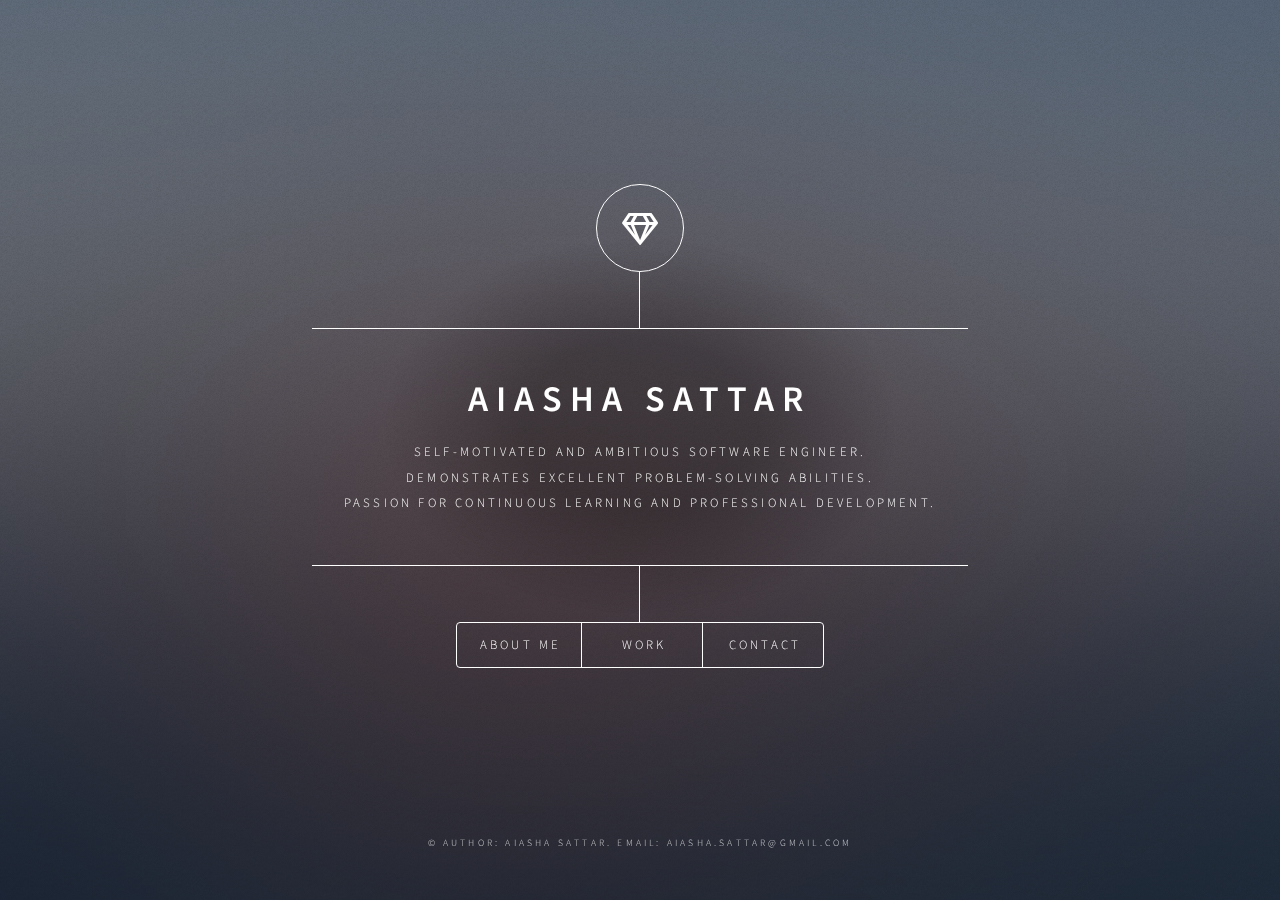
<file: index.html>
<!DOCTYPE HTML>
<!--
	Dimension by HTML5 UP
	html5up.net | @ajlkn
	Free for personal and commercial use under the CCA 3.0 license (html5up.net/license)
-->
<html>
	<head>
		<title>Dimension by HTML5 UP</title>
		<meta charset="utf-8" />
		<meta name="viewport" content="width=device-width, initial-scale=1, user-scalable=no" />
		<link rel="stylesheet" href="assets/css/main.css" />
		<noscript><link rel="stylesheet" href="assets/css/noscript.css" /></noscript>
	</head>
	<body class="is-preload">

		<!-- Wrapper -->
			<div id="wrapper">

				<!-- Header -->
					<header id="header">
						<div class="logo">
							<span class="icon fa-gem"></span>
						</div>
						<div class="content">
							<div class="inner">
								<h1>Aiasha Sattar</h1>
								<p>Self-motivated and ambitious Software Engineer. <br> Demonstrates excellent problem-solving abilities. <br> Passion for continuous learning and professional development. <br> </p>
							</div>
						</div>
						<nav>
							<ul>
								<li><a href="#about">About Me</a></li>
								<li><a href="#work">Work</a></li>
								<li><a href="#contact">Contact</a></li>
								<!--<li><a href="#elements">Elements</a></li>-->
							</ul>
						</nav>
					</header>

				<!-- Main -->
					<div id="main">

						<!-- About -->
						<article id="about">
							<h2 class="major">Welcome</h2>
							<span class="image main"><img src="images\01.gif" alt="" /></span>
							<p>As a software engineer with three years of experience in the pharmaceutical industry, I have developed a robust skill set in managing complex systems, ensuring data integrity, and navigating regulatory environments.
								<br> My work has involved designing and implementing software solutions that support critical functions within Labware, equipping me with a deep understanding of data management and compliance.
								Now, I am eager to apply my technical expertise and analytical skills to new challenges outside the pharmaceutical sector.</p>
								 <p>My experience has honed my abilities in problem-solving, collaboration, and innovative thinking, which I am excited to leverage in a dynamic environment. 
								 <br>I am particularly interested in exploring opportunities that allow me to contribute to cutting-edge technology and drive impactful solutions across various industries.
								</p>
						</article>

						<!-- Work -->
							<article id="work">
								<h2 class="major">Work</h2>
								<span class="image main"><img src="images/Pfizer.jpg" alt="" /></span>
								<p> As a Software Engineer at Pfizer, I specialize in managing and optimizing laboratory information management systems (LIMS). 
									My role involves coding in LIMSBasic and SQL to develop and maintain custom functionalities within the Labware LIMS. 
									I also handle support tickets, providing technical assistance and troubleshooting to resolve system issues promptly.
									Additionally, I work on enhancing Electronic Laboratory Notebooks (ELNs) by implementing new features and improvements, ensuring efficient and accurate data management for laboratory processes. </p>
								<p>A significant part of my role involves working with cross-functional teams and business leads to align technical solutions with business needs. 
									I lead monthly tech meetings to discuss progress, challenges, and upcoming projects, ensuring all stakeholders are informed and engaged. 
									I collaborate closely with Business Systems Analysts (BSAs) to gather and understand stakeholder requirements, translating them into actionable technical tasks. 
									This collaboration ensures that the solutions developed are both technically sound and aligned with the strategic goals of the organization. 
									My work is pivotal in maintaining the seamless operation of lab systems and supporting scientific research and development.</p>
							</article>

						<!-- Contact -->
							<article id="contact">
								<h2 class="major">Contact</h2>
								<form method="post" action="#">
									<div class="fields">
										<div class="field half">
											<label for="name">Name</label>
											<input type="text" name="name" id="name" />
										</div>
										<div class="field half">
											<label for="email">Email</label>
											<input type="text" name="email" id="email" />
										</div>
										<div class="field">
											<label for="message">Message</label>
											<textarea name="message" id="message" rows="4"></textarea>
										</div>
									</div>
									<ul class="actions">
										<li><input type="submit" value="Send Message" class="primary" /></li>
										<li><input type="reset" value="Reset" /></li>
									</ul>
								</form>
								<ul class="icons">
									<li><a href="#" class="icon brands fa-linkedin"><span class="label">Twitter</span></a></li>
									<li><a href="#" class="icon brands fa-github"><span class="label">GitHub</span></a></li>
								</ul>
							</article>

						<!-- Elements -->
							<article id="elements">
								<h2 class="major">Elements</h2>

								<section>
									<h3 class="major">Text</h3>
									<p>This is <b>bold</b> and this is <strong>strong</strong>. This is <i>italic</i> and this is <em>emphasized</em>.
									This is <sup>superscript</sup> text and this is <sub>subscript</sub> text.
									This is <u>underlined</u> and this is code: <code>for (;;) { ... }</code>. Finally, <a href="#">this is a link</a>.</p>
									<hr />
									<h2>Heading Level 2</h2>
									<h3>Heading Level 3</h3>
									<h4>Heading Level 4</h4>
									<h5>Heading Level 5</h5>
									<h6>Heading Level 6</h6>
									<hr />
									<h4>Blockquote</h4>
									<blockquote>Fringilla nisl. Donec accumsan interdum nisi, quis tincidunt felis sagittis eget tempus euismod. Vestibulum ante ipsum primis in faucibus vestibulum. Blandit adipiscing eu felis iaculis volutpat ac adipiscing accumsan faucibus. Vestibulum ante ipsum primis in faucibus lorem ipsum dolor sit amet nullam adipiscing eu felis.</blockquote>
									<h4>Preformatted</h4>
									<pre><code>i = 0;

while (!deck.isInOrder()) {
    print 'Iteration ' + i;
    deck.shuffle();
    i++;
}

print 'It took ' + i + ' iterations to sort the deck.';</code></pre>
								</section>

								<section>
									<h3 class="major">Lists</h3>

									<h4>Unordered</h4>
									<ul>
										<li>Dolor pulvinar etiam.</li>
										<li>Sagittis adipiscing.</li>
										<li>Felis enim feugiat.</li>
									</ul>

									<h4>Alternate</h4>
									<ul class="alt">
										<li>Dolor pulvinar etiam.</li>
										<li>Sagittis adipiscing.</li>
										<li>Felis enim feugiat.</li>
									</ul>

									<h4>Ordered</h4>
									<ol>
										<li>Dolor pulvinar etiam.</li>
										<li>Etiam vel felis viverra.</li>
										<li>Felis enim feugiat.</li>
										<li>Dolor pulvinar etiam.</li>
										<li>Etiam vel felis lorem.</li>
										<li>Felis enim et feugiat.</li>
									</ol>
									<h4>Icons</h4>
									<ul class="icons">
										<li><a href="#" class="icon brands fa-twitter"><span class="label">Twitter</span></a></li>
										<li><a href="#" class="icon brands fa-facebook-f"><span class="label">Facebook</span></a></li>
										<li><a href="#" class="icon brands fa-instagram"><span class="label">Instagram</span></a></li>
										<li><a href="#" class="icon brands fa-github"><span class="label">Github</span></a></li>
									</ul>

									<h4>Actions</h4>
									<ul class="actions">
										<li><a href="#" class="button primary">Default</a></li>
										<li><a href="#" class="button">Default</a></li>
									</ul>
									<ul class="actions stacked">
										<li><a href="#" class="button primary">Default</a></li>
										<li><a href="#" class="button">Default</a></li>
									</ul>
								</section>

								<section>
									<h3 class="major">Table</h3>
									<h4>Default</h4>
									<div class="table-wrapper">
										<table>
											<thead>
												<tr>
													<th>Name</th>
													<th>Description</th>
													<th>Price</th>
												</tr>
											</thead>
											<tbody>
												<tr>
													<td>Item One</td>
													<td>Ante turpis integer aliquet porttitor.</td>
													<td>29.99</td>
												</tr>
												<tr>
													<td>Item Two</td>
													<td>Vis ac commodo adipiscing arcu aliquet.</td>
													<td>19.99</td>
												</tr>
												<tr>
													<td>Item Three</td>
													<td> Morbi faucibus arcu accumsan lorem.</td>
													<td>29.99</td>
												</tr>
												<tr>
													<td>Item Four</td>
													<td>Vitae integer tempus condimentum.</td>
													<td>19.99</td>
												</tr>
												<tr>
													<td>Item Five</td>
													<td>Ante turpis integer aliquet porttitor.</td>
													<td>29.99</td>
												</tr>
											</tbody>
											<tfoot>
												<tr>
													<td colspan="2"></td>
													<td>100.00</td>
												</tr>
											</tfoot>
										</table>
									</div>

									<h4>Alternate</h4>
									<div class="table-wrapper">
										<table class="alt">
											<thead>
												<tr>
													<th>Name</th>
													<th>Description</th>
													<th>Price</th>
												</tr>
											</thead>
											<tbody>
												<tr>
													<td>Item One</td>
													<td>Ante turpis integer aliquet porttitor.</td>
													<td>29.99</td>
												</tr>
												<tr>
													<td>Item Two</td>
													<td>Vis ac commodo adipiscing arcu aliquet.</td>
													<td>19.99</td>
												</tr>
												<tr>
													<td>Item Three</td>
													<td> Morbi faucibus arcu accumsan lorem.</td>
													<td>29.99</td>
												</tr>
												<tr>
													<td>Item Four</td>
													<td>Vitae integer tempus condimentum.</td>
													<td>19.99</td>
												</tr>
												<tr>
													<td>Item Five</td>
													<td>Ante turpis integer aliquet porttitor.</td>
													<td>29.99</td>
												</tr>
											</tbody>
											<tfoot>
												<tr>
													<td colspan="2"></td>
													<td>100.00</td>
												</tr>
											</tfoot>
										</table>
									</div>
								</section>

								<section>
									<h3 class="major">Buttons</h3>
									<ul class="actions">
										<li><a href="#" class="button primary">Primary</a></li>
										<li><a href="#" class="button">Default</a></li>
									</ul>
									<ul class="actions">
										<li><a href="#" class="button">Default</a></li>
										<li><a href="#" class="button small">Small</a></li>
									</ul>
									<ul class="actions">
										<li><a href="#" class="button primary icon solid fa-download">Icon</a></li>
										<li><a href="#" class="button icon solid fa-download">Icon</a></li>
									</ul>
									<ul class="actions">
										<li><span class="button primary disabled">Disabled</span></li>
										<li><span class="button disabled">Disabled</span></li>
									</ul>
								</section>

								<section>
									<h3 class="major">Form</h3>
									<form method="post" action="#">
										<div class="fields">
											<div class="field half">
												<label for="demo-name">Name</label>
												<input type="text" name="demo-name" id="demo-name" value="" placeholder="Jane Doe" />
											</div>
											<div class="field half">
												<label for="demo-email">Email</label>
												<input type="email" name="demo-email" id="demo-email" value="" placeholder="jane@untitled.tld" />
											</div>
											<div class="field">
												<label for="demo-category">Category</label>
												<select name="demo-category" id="demo-category">
													<option value="">-</option>
													<option value="1">Manufacturing</option>
													<option value="1">Shipping</option>
													<option value="1">Administration</option>
													<option value="1">Human Resources</option>
												</select>
											</div>
											<div class="field half">
												<input type="radio" id="demo-priority-low" name="demo-priority" checked>
												<label for="demo-priority-low">Low</label>
											</div>
											<div class="field half">
												<input type="radio" id="demo-priority-high" name="demo-priority">
												<label for="demo-priority-high">High</label>
											</div>
											<div class="field half">
												<input type="checkbox" id="demo-copy" name="demo-copy">
												<label for="demo-copy">Email me a copy</label>
											</div>
											<div class="field half">
												<input type="checkbox" id="demo-human" name="demo-human" checked>
												<label for="demo-human">Not a robot</label>
											</div>
											<div class="field">
												<label for="demo-message">Message</label>
												<textarea name="demo-message" id="demo-message" placeholder="Enter your message" rows="6"></textarea>
											</div>
										</div>
										<ul class="actions">
											<li><input type="submit" value="Send Message" class="primary" /></li>
											<li><input type="reset" value="Reset" /></li>
										</ul>
									</form>
								</section>

							</article>

					</div>

				<!-- Footer -->
					<footer id="footer">
						<p class="copyright">&copy; Author: Aiasha Sattar. Email: Aiasha.Sattar@gmail.com</p>
					</footer>

			</div>

		<!-- BG -->
			<div id="bg"></div>

		<!-- Scripts -->
			<script src="assets/js/jquery.min.js"></script>
			<script src="assets/js/browser.min.js"></script>
			<script src="assets/js/breakpoints.min.js"></script>
			<script src="assets/js/util.js"></script>
			<script src="assets/js/main.js"></script>

	</body>
</html>
</file>
<file: assets/css/noscript.css>
/*
	Dimension by HTML5 UP
	html5up.net | @ajlkn
	Free for personal and commercial use under the CCA 3.0 license (html5up.net/license)
*/

/* BG */

	body.is-preload #bg:before {
		background-color: transparent;
	}

/* Header */

	body.is-preload #header {
		-moz-filter: none;
		-webkit-filter: none;
		-ms-filter: none;
		filter: none;
	}

		body.is-preload #header > * {
			opacity: 1;
		}

		body.is-preload #header .content .inner {
			max-height: none;
			padding: 3rem 2rem;
			opacity: 1;
		}

/* Main */

	#main article {
		opacity: 1;
		margin: 4rem 0 0 0;
	}
</file>
<file: assets/css/main.css>
@import url(fontawesome-all.min.css);
@import url("https://fonts.googleapis.com/css?family=Source+Sans+Pro:300italic,600italic,300,600");

/*
	Dimension by HTML5 UP
	html5up.net | @ajlkn
	Free for personal and commercial use under the CCA 3.0 license (html5up.net/license)
*/

html, body, div, span, applet, object,
iframe, h1, h2, h3, h4, h5, h6, p, blockquote,
pre, a, abbr, acronym, address, big, cite,
code, del, dfn, em, img, ins, kbd, q, s, samp,
small, strike, strong, sub, sup, tt, var, b,
u, i, center, dl, dt, dd, ol, ul, li, fieldset,
form, label, legend, table, caption, tbody,
tfoot, thead, tr, th, td, article, aside,
canvas, details, embed, figure, figcaption,
footer, header, hgroup, menu, nav, output, ruby,
section, summary, time, mark, audio, video {
	margin: 0;
	padding: 0;
	border: 0;
	font-size: 100%;
	font: inherit;
	vertical-align: baseline;}

article, aside, details, figcaption, figure,
footer, header, hgroup, menu, nav, section {
	display: block;}

body {
	line-height: 1;
}

ol, ul {
	list-style: none;
}

blockquote, q {
	quotes: none;
}

	blockquote:before, blockquote:after, q:before, q:after {
		content: '';
		content: none;
	}

table {
	border-collapse: collapse;
	border-spacing: 0;
}

body {
	-webkit-text-size-adjust: none;
}

mark {
	background-color: transparent;
	color: inherit;
}

input::-moz-focus-inner {
	border: 0;
	padding: 0;
}

input, select, textarea {
	-moz-appearance: none;
	-webkit-appearance: none;
	-ms-appearance: none;
	appearance: none;
}

/* Basic */

	@-ms-viewport {
		width: device-width;
	}

	@media screen and (max-width: 480px) {

		html, body {
			min-width: 320px;
		}

	}

	html {
		box-sizing: border-box;
	}

	*, *:before, *:after {
		box-sizing: inherit;
	}

	body {
		background: #1b1f22;
	}

		body.is-preload *, body.is-preload *:before, body.is-preload *:after {
			-moz-animation: none !important;
			-webkit-animation: none !important;
			-ms-animation: none !important;
			animation: none !important;
			-moz-transition: none !important;
			-webkit-transition: none !important;
			-ms-transition: none !important;
			transition: none !important;
		}

/* Type */

	html {
		font-size: 16pt;
	}

		@media screen and (max-width: 1680px) {

			html {
				font-size: 12pt;
			}

		}

		@media screen and (max-width: 736px) {

			html {
				font-size: 11pt;
			}

		}

		@media screen and (max-width: 360px) {

			html {
				font-size: 10pt;
			}

		}

	body, input, select, textarea {
		color: #ffffff;
		font-family: "Source Sans Pro", sans-serif;
		font-weight: 300;
		font-size: 1rem;
		line-height: 1.65;
	}

	a {
		-moz-transition: color 0.2s ease-in-out, background-color 0.2s ease-in-out, border-bottom-color 0.2s ease-in-out;
		-webkit-transition: color 0.2s ease-in-out, background-color 0.2s ease-in-out, border-bottom-color 0.2s ease-in-out;
		-ms-transition: color 0.2s ease-in-out, background-color 0.2s ease-in-out, border-bottom-color 0.2s ease-in-out;
		transition: color 0.2s ease-in-out, background-color 0.2s ease-in-out, border-bottom-color 0.2s ease-in-out;
		border-bottom: dotted 1px rgba(255, 255, 255, 0.5);
		text-decoration: none;
		color: inherit;
	}

		a:hover {
			border-bottom-color: transparent;
		}

	strong, b {
		color: #ffffff;
		font-weight: 600;
	}

	em, i {
		font-style: italic;
	}

	p {
		margin: 0 0 2rem 0;
	}

	h1, h2, h3, h4, h5, h6 {
		color: #ffffff;
		font-weight: 600;
		line-height: 1.5;
		margin: 0 0 1rem 0;
		text-transform: uppercase;
		letter-spacing: 0.2rem;
	}

		h1 a, h2 a, h3 a, h4 a, h5 a, h6 a {
			color: inherit;
			text-decoration: none;
		}

		h1.major, h2.major, h3.major, h4.major, h5.major, h6.major {
			border-bottom: solid 1px #ffffff;
			width: -moz-max-content;
			width: -webkit-max-content;
			width: -ms-max-content;
			width: max-content;
			padding-bottom: 0.5rem;
			margin: 0 0 2rem 0;
		}

	h1 {
		font-size: 2.25rem;
		line-height: 1.3;
		letter-spacing: 0.5rem;
	}

	h2 {
		font-size: 1.5rem;
		line-height: 1.4;
		letter-spacing: 0.5rem;
	}

	h3 {
		font-size: 1rem;
	}

	h4 {
		font-size: 0.8rem;
	}

	h5 {
		font-size: 0.7rem;
	}

	h6 {
		font-size: 0.6rem;
	}

	@media screen and (max-width: 736px) {

		h1 {
			font-size: 1.75rem;
			line-height: 1.4;
		}

		h2 {
			font-size: 1.25em;
			line-height: 1.5;
		}

	}

	sub {
		font-size: 0.8rem;
		position: relative;
		top: 0.5rem;
	}

	sup {
		font-size: 0.8rem;
		position: relative;
		top: -0.5rem;
	}

	blockquote {
		border-left: solid 4px #ffffff;
		font-style: italic;
		margin: 0 0 2rem 0;
		padding: 0.5rem 0 0.5rem 2rem;
	}

	code {
		background: rgba(255, 255, 255, 0.075);
		border-radius: 4px;
		font-family: "Courier New", monospace;
		font-size: 0.9rem;
		margin: 0 0.25rem;
		padding: 0.25rem 0.65rem;
	}

	pre {
		-webkit-overflow-scrolling: touch;
		font-family: "Courier New", monospace;
		font-size: 0.9rem;
		margin: 0 0 2rem 0;
	}

		pre code {
			display: block;
			line-height: 1.75;
			padding: 1rem 1.5rem;
			overflow-x: auto;
		}

	hr {
		border: 0;
		border-bottom: solid 1px #ffffff;
		margin: 2.75rem 0;
	}

	.align-left {
		text-align: left;
	}

	.align-center {
		text-align: center;
	}

	.align-right {
		text-align: right;
	}

/* Form */

	form {
		margin: 0 0 2rem 0;
	}

		form > :last-child {
			margin-bottom: 0;
		}

		form > .fields {
			display: -moz-flex;
			display: -webkit-flex;
			display: -ms-flex;
			display: flex;
			-moz-flex-wrap: wrap;
			-webkit-flex-wrap: wrap;
			-ms-flex-wrap: wrap;
			flex-wrap: wrap;
			width: calc(100% + 3rem);
			margin: -1.5rem 0 2rem -1.5rem;
		}

			form > .fields > .field {
				-moz-flex-grow: 0;
				-webkit-flex-grow: 0;
				-ms-flex-grow: 0;
				flex-grow: 0;
				-moz-flex-shrink: 0;
				-webkit-flex-shrink: 0;
				-ms-flex-shrink: 0;
				flex-shrink: 0;
				padding: 1.5rem 0 0 1.5rem;
				width: calc(100% - 1.5rem);
			}

				form > .fields > .field.half {
					width: calc(50% - 0.75rem);
				}

				form > .fields > .field.third {
					width: calc(100%/3 - 0.5rem);
				}

				form > .fields > .field.quarter {
					width: calc(25% - 0.375rem);
				}

		@media screen and (max-width: 480px) {

			form > .fields {
				width: calc(100% + 3rem);
				margin: -1.5rem 0 2rem -1.5rem;
			}

				form > .fields > .field {
					padding: 1.5rem 0 0 1.5rem;
					width: calc(100% - 1.5rem);
				}

					form > .fields > .field.half {
						width: calc(100% - 1.5rem);
					}

					form > .fields > .field.third {
						width: calc(100% - 1.5rem);
					}

					form > .fields > .field.quarter {
						width: calc(100% - 1.5rem);
					}

		}

	label {
		color: #ffffff;
		display: block;
		font-size: 0.8rem;
		font-weight: 300;
		letter-spacing: 0.2rem;
		line-height: 1.5;
		margin: 0 0 1rem 0;
		text-transform: uppercase;
	}

	input[type="text"],
	input[type="password"],
	input[type="email"],
	input[type="tel"],
	select,
	textarea {
		-moz-appearance: none;
		-webkit-appearance: none;
		-ms-appearance: none;
		appearance: none;
		-moz-transition: border-color 0.2s ease-in-out, box-shadow 0.2s ease-in-out, background-color 0.2s ease-in-out;
		-webkit-transition: border-color 0.2s ease-in-out, box-shadow 0.2s ease-in-out, background-color 0.2s ease-in-out;
		-ms-transition: border-color 0.2s ease-in-out, box-shadow 0.2s ease-in-out, background-color 0.2s ease-in-out;
		transition: border-color 0.2s ease-in-out, box-shadow 0.2s ease-in-out, background-color 0.2s ease-in-out;
		background-color: transparent;
		border-radius: 4px;
		border: solid 1px #ffffff;
		color: inherit;
		display: block;
		outline: 0;
		padding: 0 1rem;
		text-decoration: none;
		width: 100%;
	}

		input[type="text"]:invalid,
		input[type="password"]:invalid,
		input[type="email"]:invalid,
		input[type="tel"]:invalid,
		select:invalid,
		textarea:invalid {
			box-shadow: none;
		}

		input[type="text"]:focus,
		input[type="password"]:focus,
		input[type="email"]:focus,
		input[type="tel"]:focus,
		select:focus,
		textarea:focus {
			background: rgba(255, 255, 255, 0.075);
			border-color: #ffffff;
			box-shadow: 0 0 0 1px #ffffff;
		}

	select {
		background-image: url("data:image/svg+xml;charset=utf8,%3Csvg xmlns='http://www.w3.org/2000/svg' width='40' height='40' preserveAspectRatio='none' viewBox='0 0 40 40'%3E%3Cpath d='M9.4,12.3l10.4,10.4l10.4-10.4c0.2-0.2,0.5-0.4,0.9-0.4c0.3,0,0.6,0.1,0.9,0.4l3.3,3.3c0.2,0.2,0.4,0.5,0.4,0.9 c0,0.4-0.1,0.6-0.4,0.9L20.7,31.9c-0.2,0.2-0.5,0.4-0.9,0.4c-0.3,0-0.6-0.1-0.9-0.4L4.3,17.3c-0.2-0.2-0.4-0.5-0.4-0.9 c0-0.4,0.1-0.6,0.4-0.9l3.3-3.3c0.2-0.2,0.5-0.4,0.9-0.4S9.1,12.1,9.4,12.3z' fill='%23ffffff' /%3E%3C/svg%3E");
		background-size: 1.25rem;
		background-repeat: no-repeat;
		background-position: calc(100% - 1rem) center;
		height: 2.75rem;
		padding-right: 2.75rem;
		text-overflow: ellipsis;
	}

		select option {
			color: #ffffff;
			background: #1b1f22;
		}

		select:focus::-ms-value {
			background-color: transparent;
		}

		select::-ms-expand {
			display: none;
		}

	input[type="text"],
	input[type="password"],
	input[type="email"],
	select {
		height: 2.75rem;
	}

	textarea {
		padding: 0.75rem 1rem;
	}

	input[type="checkbox"],
	input[type="radio"] {
		-moz-appearance: none;
		-webkit-appearance: none;
		-ms-appearance: none;
		appearance: none;
		display: block;
		float: left;
		margin-right: -2rem;
		opacity: 0;
		width: 1rem;
		z-index: -1;
	}

		input[type="checkbox"] + label,
		input[type="radio"] + label {
			text-decoration: none;
			-moz-user-select: none;
			-webkit-user-select: none;
			-ms-user-select: none;
			user-select: none;
			color: #ffffff;
			cursor: pointer;
			display: inline-block;
			font-size: 0.8rem;
			font-weight: 300;
			margin: 0 0 0.5rem 0;
			padding-left: 2.65rem;
			padding-right: 0.75rem;
			position: relative;
		}

			input[type="checkbox"] + label:before,
			input[type="radio"] + label:before {
				-moz-osx-font-smoothing: grayscale;
				-webkit-font-smoothing: antialiased;
				display: inline-block;
				font-style: normal;
				font-variant: normal;
				text-rendering: auto;
				line-height: 1;
				text-transform: none !important;
				font-family: 'Font Awesome 5 Free';
				font-weight: 900;
			}

			input[type="checkbox"] + label:before,
			input[type="radio"] + label:before {
				-moz-transition: border-color 0.2s ease-in-out, box-shadow 0.2s ease-in-out, background-color 0.2s ease-in-out;
				-webkit-transition: border-color 0.2s ease-in-out, box-shadow 0.2s ease-in-out, background-color 0.2s ease-in-out;
				-ms-transition: border-color 0.2s ease-in-out, box-shadow 0.2s ease-in-out, background-color 0.2s ease-in-out;
				transition: border-color 0.2s ease-in-out, box-shadow 0.2s ease-in-out, background-color 0.2s ease-in-out;
				border-radius: 4px;
				border: solid 1px #ffffff;
				content: '';
				display: inline-block;
				height: 1.65rem;
				left: 0;
				line-height: 1.65rem;
				position: absolute;
				text-align: center;
				top: -0.15rem;
				width: 1.65rem;
			}

		input[type="checkbox"]:checked + label:before,
		input[type="radio"]:checked + label:before {
			background: #ffffff !important;
			border-color: #ffffff !important;
			color: #1b1f22;
			content: '\f00c';
		}

		input[type="checkbox"]:focus + label:before,
		input[type="radio"]:focus + label:before {
			background: rgba(255, 255, 255, 0.075);
			border-color: #ffffff;
			box-shadow: 0 0 0 1px #ffffff;
		}

	input[type="checkbox"] + label:before {
		border-radius: 4px;
	}

	input[type="radio"] + label:before {
		border-radius: 100%;
	}

	::-webkit-input-placeholder {
		color: rgba(255, 255, 255, 0.5) !important;
		opacity: 1.0;
	}

	:-moz-placeholder {
		color: rgba(255, 255, 255, 0.5) !important;
		opacity: 1.0;
	}

	::-moz-placeholder {
		color: rgba(255, 255, 255, 0.5) !important;
		opacity: 1.0;
	}

	:-ms-input-placeholder {
		color: rgba(255, 255, 255, 0.5) !important;
		opacity: 1.0;
	}

	.formerize-placeholder {
		color: rgba(255, 255, 255, 0.5) !important;
		opacity: 1.0;
	}

/* Box */

	.box {
		border-radius: 4px;
		border: solid 1px #ffffff;
		margin-bottom: 2rem;
		padding: 1.5em;
	}

		.box > :last-child,
		.box > :last-child > :last-child,
		.box > :last-child > :last-child > :last-child {
			margin-bottom: 0;
		}

		.box.alt {
			border: 0;
			border-radius: 0;
			padding: 0;
		}

/* Icon */

	.icon {
		text-decoration: none;
		border-bottom: none;
		position: relative;
	}

		.icon:before {
			-moz-osx-font-smoothing: grayscale;
			-webkit-font-smoothing: antialiased;
			display: inline-block;
			font-style: normal;
			font-variant: normal;
			text-rendering: auto;
			line-height: 1;
			text-transform: none !important;
			font-family: 'Font Awesome 5 Free';
			font-weight: 400;
		}

		.icon > .label {
			display: none;
		}

		.icon:before {
			line-height: inherit;
		}

		.icon.solid:before {
			font-weight: 900;
		}

		.icon.brands:before {
			font-family: 'Font Awesome 5 Brands';
		}

/* Image */

	.image {
		border-radius: 4px;
		border: 0;
		display: inline-block;
		position: relative;
	}

		.image:before {
			pointer-events: none;
			background-image: url("../../images/overlay.png");
			background-color: rgba(19, 21, 25, 0.5);
			border-radius: 4px;
			content: '';
			display: block;
			height: 100%;
			left: 0;
			opacity: 0.5;
			position: absolute;
			top: 0;
			width: 100%;
		}

		.image img {
			border-radius: 4px;
			display: block;
		}

		.image.left, .image.right {
			max-width: 40%;
		}

			.image.left img, .image.right img {
				width: 100%;
			}

		.image.left {
			float: left;
			padding: 0 1.5em 1em 0;
			top: 0.25em;
		}

		.image.right {
			float: right;
			padding: 0 0 1em 1.5em;
			top: 0.25em;
		}

		.image.fit {
			display: block;
			margin: 0 0 2rem 0;
			width: 100%;
		}

			.image.fit img {
				width: 100%;
			}

		.image.main {
			display: block;
			margin: 2.5rem 0;
			width: 100%;
		}

			.image.main img {
				width: 100%;
			}

		@media screen and (max-width: 736px) {

			.image.main {
				margin: 2rem 0;
			}

		}

		@media screen and (max-width: 480px) {

			.image.main {
				margin: 1.5rem 0;
			}

		}

/* List */

	ol {
		list-style: decimal;
		margin: 0 0 2rem 0;
		padding-left: 1.25em;
	}

		ol li {
			padding-left: 0.25em;
		}

	ul {
		list-style: disc;
		margin: 0 0 2rem 0;
		padding-left: 1em;
	}

		ul li {
			padding-left: 0.5em;
		}

		ul.alt {
			list-style: none;
			padding-left: 0;
		}

			ul.alt li {
				border-top: solid 1px #ffffff;
				padding: 0.5em 0;
			}

				ul.alt li:first-child {
					border-top: 0;
					padding-top: 0;
				}

	dl {
		margin: 0 0 2rem 0;
	}

		dl dt {
			display: block;
			font-weight: 600;
			margin: 0 0 1rem 0;
		}

		dl dd {
			margin-left: 2rem;
		}

/* Actions */

	ul.actions {
		display: -moz-flex;
		display: -webkit-flex;
		display: -ms-flex;
		display: flex;
		cursor: default;
		list-style: none;
		margin-left: -1rem;
		padding-left: 0;
	}

		ul.actions li {
			padding: 0 0 0 1rem;
			vertical-align: middle;
		}

		ul.actions.special {
			-moz-justify-content: center;
			-webkit-justify-content: center;
			-ms-justify-content: center;
			justify-content: center;
			width: 100%;
			margin-left: 0;
		}

			ul.actions.special li:first-child {
				padding-left: 0;
			}

		ul.actions.stacked {
			-moz-flex-direction: column;
			-webkit-flex-direction: column;
			-ms-flex-direction: column;
			flex-direction: column;
			margin-left: 0;
		}

			ul.actions.stacked li {
				padding: 1.3rem 0 0 0;
			}

				ul.actions.stacked li:first-child {
					padding-top: 0;
				}

		ul.actions.fit {
			width: calc(100% + 1rem);
		}

			ul.actions.fit li {
				-moz-flex-grow: 1;
				-webkit-flex-grow: 1;
				-ms-flex-grow: 1;
				flex-grow: 1;
				-moz-flex-shrink: 1;
				-webkit-flex-shrink: 1;
				-ms-flex-shrink: 1;
				flex-shrink: 1;
				width: 100%;
			}

				ul.actions.fit li > * {
					width: 100%;
				}

			ul.actions.fit.stacked {
				width: 100%;
			}

		@media screen and (max-width: 480px) {

			ul.actions:not(.fixed) {
				-moz-flex-direction: column;
				-webkit-flex-direction: column;
				-ms-flex-direction: column;
				flex-direction: column;
				margin-left: 0;
				width: 100% !important;
			}

				ul.actions:not(.fixed) li {
					-moz-flex-grow: 1;
					-webkit-flex-grow: 1;
					-ms-flex-grow: 1;
					flex-grow: 1;
					-moz-flex-shrink: 1;
					-webkit-flex-shrink: 1;
					-ms-flex-shrink: 1;
					flex-shrink: 1;
					padding: 1rem 0 0 0;
					text-align: center;
					width: 100%;
				}

					ul.actions:not(.fixed) li > * {
						width: 100%;
					}

					ul.actions:not(.fixed) li:first-child {
						padding-top: 0;
					}

					ul.actions:not(.fixed) li input[type="submit"],
					ul.actions:not(.fixed) li input[type="reset"],
					ul.actions:not(.fixed) li input[type="button"],
					ul.actions:not(.fixed) li button,
					ul.actions:not(.fixed) li .button {
						width: 100%;
					}

						ul.actions:not(.fixed) li input[type="submit"].icon:before,
						ul.actions:not(.fixed) li input[type="reset"].icon:before,
						ul.actions:not(.fixed) li input[type="button"].icon:before,
						ul.actions:not(.fixed) li button.icon:before,
						ul.actions:not(.fixed) li .button.icon:before {
							margin-left: -0.5em;
						}

		}

/* Icons */

	ul.icons {
		cursor: default;
		list-style: none;
		padding-left: 0;
	}

		ul.icons li {
			display: inline-block;
			padding: 0 0.75em 0 0;
		}

			ul.icons li:last-child {
				padding-right: 0;
			}

			ul.icons li a {
				border-radius: 100%;
				box-shadow: inset 0 0 0 1px #ffffff;
				display: inline-block;
				height: 2.25rem;
				line-height: 2.25rem;
				text-align: center;
				width: 2.25rem;
			}

				ul.icons li a:hover {
					background-color: rgba(255, 255, 255, 0.075);
				}

				ul.icons li a:active {
					background-color: rgba(255, 255, 255, 0.175);
				}

/* Table */

	.table-wrapper {
		-webkit-overflow-scrolling: touch;
		overflow-x: auto;
	}

	table {
		margin: 0 0 2rem 0;
		width: 100%;
	}

		table tbody tr {
			border: solid 1px #ffffff;
			border-left: 0;
			border-right: 0;
		}

			table tbody tr:nth-child(2n + 1) {
				background-color: rgba(255, 255, 255, 0.075);
			}

		table td {
			padding: 0.75em 0.75em;
		}

		table th {
			color: #ffffff;
			font-size: 0.9em;
			font-weight: 600;
			padding: 0 0.75em 0.75em 0.75em;
			text-align: left;
		}

		table thead {
			border-bottom: solid 2px #ffffff;
		}

		table tfoot {
			border-top: solid 2px #ffffff;
		}

		table.alt {
			border-collapse: separate;
		}

			table.alt tbody tr td {
				border: solid 1px #ffffff;
				border-left-width: 0;
				border-top-width: 0;
			}

				table.alt tbody tr td:first-child {
					border-left-width: 1px;
				}

			table.alt tbody tr:first-child td {
				border-top-width: 1px;
			}

			table.alt thead {
				border-bottom: 0;
			}

			table.alt tfoot {
				border-top: 0;
			}

/* Button */

	input[type="submit"],
	input[type="reset"],
	input[type="button"],
	button,
	.button {
		-moz-appearance: none;
		-webkit-appearance: none;
		-ms-appearance: none;
		appearance: none;
		-moz-transition: background-color 0.2s ease-in-out, color 0.2s ease-in-out;
		-webkit-transition: background-color 0.2s ease-in-out, color 0.2s ease-in-out;
		-ms-transition: background-color 0.2s ease-in-out, color 0.2s ease-in-out;
		transition: background-color 0.2s ease-in-out, color 0.2s ease-in-out;
		background-color: transparent;
		border-radius: 4px;
		border: 0;
		box-shadow: inset 0 0 0 1px #ffffff;
		color: #ffffff !important;
		cursor: pointer;
		display: inline-block;
		font-size: 0.8rem;
		font-weight: 300;
		height: 2.75rem;
		letter-spacing: 0.2rem;
		line-height: 2.75rem;
		outline: 0;
		padding: 0 1.25rem 0 1.35rem;
		text-align: center;
		text-decoration: none;
		text-transform: uppercase;
		white-space: nowrap;
	}

		input[type="submit"]:hover,
		input[type="reset"]:hover,
		input[type="button"]:hover,
		button:hover,
		.button:hover {
			background-color: rgba(255, 255, 255, 0.075);
		}

		input[type="submit"]:active,
		input[type="reset"]:active,
		input[type="button"]:active,
		button:active,
		.button:active {
			background-color: rgba(255, 255, 255, 0.175);
		}

		input[type="submit"].icon:before,
		input[type="reset"].icon:before,
		input[type="button"].icon:before,
		button.icon:before,
		.button.icon:before {
			margin-right: 0.5em;
		}

		input[type="submit"].fit,
		input[type="reset"].fit,
		input[type="button"].fit,
		button.fit,
		.button.fit {
			width: 100%;
		}

		input[type="submit"].small,
		input[type="reset"].small,
		input[type="button"].small,
		button.small,
		.button.small {
			font-size: 0.6rem;
			height: 2.0625rem;
			line-height: 2.0625rem;
		}

		input[type="submit"].primary,
		input[type="reset"].primary,
		input[type="button"].primary,
		button.primary,
		.button.primary {
			background-color: #ffffff;
			color: #1b1f22 !important;
			font-weight: 600;
		}

		input[type="submit"].disabled, input[type="submit"]:disabled,
		input[type="reset"].disabled,
		input[type="reset"]:disabled,
		input[type="button"].disabled,
		input[type="button"]:disabled,
		button.disabled,
		button:disabled,
		.button.disabled,
		.button:disabled {
			pointer-events: none;
			cursor: default;
			opacity: 0.25;
		}

	input[type="submit"],
	input[type="reset"],
	input[type="button"],
	button {
		line-height: calc(2.75rem - 2px);
	}

/* BG */

	#bg {
		-moz-transform: scale(1.0);
		-webkit-transform: scale(1.0);
		-ms-transform: scale(1.0);
		transform: scale(1.0);
		-webkit-backface-visibility: hidden;
		position: fixed;
		top: 0;
		left: 0;
		width: 100%;
		height: 100vh;
		z-index: 1;
	}

		#bg:before, #bg:after {
			content: '';
			display: block;
			position: absolute;
			top: 0;
			left: 0;
			width: 100%;
			height: 100%;
		}

		#bg:before {
			-moz-transition: background-color 2.5s ease-in-out;
			-webkit-transition: background-color 2.5s ease-in-out;
			-ms-transition: background-color 2.5s ease-in-out;
			transition: background-color 2.5s ease-in-out;
			-moz-transition-delay: 0.75s;
			-webkit-transition-delay: 0.75s;
			-ms-transition-delay: 0.75s;
			transition-delay: 0.75s;
			background-image: linear-gradient(to top, rgba(19, 21, 25, 0.5), rgba(19, 21, 25, 0.5)), url("../../images/overlay.png");
			background-size: auto, 256px 256px;
			background-position: center, center;
			background-repeat: no-repeat, repeat;
			z-index: 2;
		}

		#bg:after {
			-moz-transform: scale(1.125);
			-webkit-transform: scale(1.125);
			-ms-transform: scale(1.125);
			transform: scale(1.125);
			-moz-transition: -moz-transform 0.325s ease-in-out, -moz-filter 0.325s ease-in-out;
			-webkit-transition: -webkit-transform 0.325s ease-in-out, -webkit-filter 0.325s ease-in-out;
			-ms-transition: -ms-transform 0.325s ease-in-out, -ms-filter 0.325s ease-in-out;
			transition: transform 0.325s ease-in-out, filter 0.325s ease-in-out;
			background-image: url("../../images/bg.jpg");
			background-position: center;
			background-size: cover;
			background-repeat: no-repeat;
			z-index: 1;
		}

		body.is-article-visible #bg:after {
			-moz-transform: scale(1.0825);
			-webkit-transform: scale(1.0825);
			-ms-transform: scale(1.0825);
			transform: scale(1.0825);
			-moz-filter: blur(0.2rem);
			-webkit-filter: blur(0.2rem);
			-ms-filter: blur(0.2rem);
			filter: blur(0.2rem);
		}

		body.is-preload #bg:before {
			background-color: #000000;
		}

/* Wrapper */

	#wrapper {
		display: -moz-flex;
		display: -webkit-flex;
		display: -ms-flex;
		display: flex;
		-moz-flex-direction: column;
		-webkit-flex-direction: column;
		-ms-flex-direction: column;
		flex-direction: column;
		-moz-align-items: center;
		-webkit-align-items: center;
		-ms-align-items: center;
		align-items: center;
		-moz-justify-content: space-between;
		-webkit-justify-content: space-between;
		-ms-justify-content: space-between;
		justify-content: space-between;
		position: relative;
		min-height: 100vh;
		width: 100%;
		padding: 4rem 2rem;
		z-index: 3;
	}

		#wrapper:before {
			content: '';
			display: block;
		}

		@media screen and (max-width: 1680px) {

			#wrapper {
				padding: 3rem 2rem;
			}

		}

		@media screen and (max-width: 736px) {

			#wrapper {
				padding: 2rem 1rem;
			}

		}

		@media screen and (max-width: 480px) {

			#wrapper {
				padding: 1rem;
			}

		}

/* Header */

	#header {
		display: -moz-flex;
		display: -webkit-flex;
		display: -ms-flex;
		display: flex;
		-moz-flex-direction: column;
		-webkit-flex-direction: column;
		-ms-flex-direction: column;
		flex-direction: column;
		-moz-align-items: center;
		-webkit-align-items: center;
		-ms-align-items: center;
		align-items: center;
		-moz-transition: -moz-transform 0.325s ease-in-out, -moz-filter 0.325s ease-in-out, opacity 0.325s ease-in-out;
		-webkit-transition: -webkit-transform 0.325s ease-in-out, -webkit-filter 0.325s ease-in-out, opacity 0.325s ease-in-out;
		-ms-transition: -ms-transform 0.325s ease-in-out, -ms-filter 0.325s ease-in-out, opacity 0.325s ease-in-out;
		transition: transform 0.325s ease-in-out, filter 0.325s ease-in-out, opacity 0.325s ease-in-out;
		background-image: -moz-radial-gradient(rgba(0, 0, 0, 0.25) 25%, rgba(0, 0, 0, 0) 55%);
		background-image: -webkit-radial-gradient(rgba(0, 0, 0, 0.25) 25%, rgba(0, 0, 0, 0) 55%);
		background-image: -ms-radial-gradient(rgba(0, 0, 0, 0.25) 25%, rgba(0, 0, 0, 0) 55%);
		background-image: radial-gradient(rgba(0, 0, 0, 0.25) 25%, rgba(0, 0, 0, 0) 55%);
		max-width: 100%;
		text-align: center;
	}

		#header > * {
			-moz-transition: opacity 0.325s ease-in-out;
			-webkit-transition: opacity 0.325s ease-in-out;
			-ms-transition: opacity 0.325s ease-in-out;
			transition: opacity 0.325s ease-in-out;
			position: relative;
			margin-top: 3.5rem;
		}

			#header > *:before {
				content: '';
				display: block;
				position: absolute;
				top: calc(-3.5rem - 1px);
				left: calc(50% - 1px);
				width: 1px;
				height: calc(3.5rem + 1px);
				background: #ffffff;
			}

		#header > :first-child {
			margin-top: 0;
		}

			#header > :first-child:before {
				display: none;
			}

		#header .logo {
			width: 5.5rem;
			height: 5.5rem;
			line-height: 5.5rem;
			border: solid 1px #ffffff;
			border-radius: 100%;
		}

			#header .logo .icon:before {
				font-size: 2rem;
			}

		#header .content {
			border-style: solid;
			border-color: #ffffff;
			border-top-width: 1px;
			border-bottom-width: 1px;
			max-width: 100%;
		}

			#header .content .inner {
				-moz-transition: max-height 0.75s ease, padding 0.75s ease, opacity 0.325s ease-in-out;
				-webkit-transition: max-height 0.75s ease, padding 0.75s ease, opacity 0.325s ease-in-out;
				-ms-transition: max-height 0.75s ease, padding 0.75s ease, opacity 0.325s ease-in-out;
				transition: max-height 0.75s ease, padding 0.75s ease, opacity 0.325s ease-in-out;
				-moz-transition-delay: 0.25s;
				-webkit-transition-delay: 0.25s;
				-ms-transition-delay: 0.25s;
				transition-delay: 0.25s;
				padding: 3rem 2rem;
				max-height: 40rem;
				overflow: hidden;
			}

				#header .content .inner > :last-child {
					margin-bottom: 0;
				}

			#header .content p {
				text-transform: uppercase;
				letter-spacing: 0.2rem;
				font-size: 0.8rem;
				line-height: 2;
			}

		#header nav ul {
			display: -moz-flex;
			display: -webkit-flex;
			display: -ms-flex;
			display: flex;
			margin-bottom: 0;
			list-style: none;
			padding-left: 0;
			border: solid 1px #ffffff;
			border-radius: 4px;
		}

			#header nav ul li {
				padding-left: 0;
				border-left: solid 1px #ffffff;
			}

				#header nav ul li:first-child {
					border-left: 0;
				}

				#header nav ul li a {
					display: block;
					min-width: 7.5rem;
					height: 2.75rem;
					line-height: 2.75rem;
					padding: 0 1.25rem 0 1.45rem;
					text-transform: uppercase;
					letter-spacing: 0.2rem;
					font-size: 0.8rem;
					border-bottom: 0;
				}

					#header nav ul li a:hover {
						background-color: rgba(255, 255, 255, 0.075);
					}

					#header nav ul li a:active {
						background-color: rgba(255, 255, 255, 0.175);
					}

		#header nav.use-middle:after {
			content: '';
			display: block;
			position: absolute;
			top: 0;
			left: calc(50% - 1px);
			width: 1px;
			height: 100%;
			background: #ffffff;
		}

		#header nav.use-middle ul li.is-middle {
			border-left: 0;
		}

		body.is-article-visible #header {
			-moz-transform: scale(0.95);
			-webkit-transform: scale(0.95);
			-ms-transform: scale(0.95);
			transform: scale(0.95);
			-moz-filter: blur(0.1rem);
			-webkit-filter: blur(0.1rem);
			-ms-filter: blur(0.1rem);
			filter: blur(0.1rem);
			opacity: 0;
		}

		body.is-preload #header {
			-moz-filter: blur(0.125rem);
			-webkit-filter: blur(0.125rem);
			-ms-filter: blur(0.125rem);
			filter: blur(0.125rem);
		}

			body.is-preload #header > * {
				opacity: 0;
			}

			body.is-preload #header .content .inner {
				max-height: 0;
				padding-top: 0;
				padding-bottom: 0;
				opacity: 0;
			}

		@media screen and (max-width: 980px) {

			#header .content p br {
				display: none;
			}

		}

		@media screen and (max-width: 736px) {

			#header > * {
				margin-top: 2rem;
			}

				#header > *:before {
					top: calc(-2rem - 1px);
					height: calc(2rem + 1px);
				}

			#header .logo {
				width: 4.75rem;
				height: 4.75rem;
				line-height: 4.75rem;
			}

				#header .logo .icon:before {
					font-size: 1.75rem;
				}

			#header .content .inner {
				padding: 2.5rem 1rem;
			}

			#header .content p {
				line-height: 1.875;
			}

		}

		@media screen and (max-width: 480px) {

			#header {
				padding: 1.5rem 0;
			}

				#header .content .inner {
					padding: 2.5rem 0;
				}

				#header nav ul {
					-moz-flex-direction: column;
					-webkit-flex-direction: column;
					-ms-flex-direction: column;
					flex-direction: column;
					min-width: 10rem;
					max-width: 100%;
				}

					#header nav ul li {
						border-left: 0;
						border-top: solid 1px #ffffff;
					}

						#header nav ul li:first-child {
							border-top: 0;
						}

						#header nav ul li a {
							height: 3rem;
							line-height: 3rem;
							min-width: 0;
							width: 100%;
						}

				#header nav.use-middle:after {
					display: none;
				}

		}

/* Main */

	#main {
		-moz-flex-grow: 1;
		-webkit-flex-grow: 1;
		-ms-flex-grow: 1;
		flex-grow: 1;
		-moz-flex-shrink: 1;
		-webkit-flex-shrink: 1;
		-ms-flex-shrink: 1;
		flex-shrink: 1;
		display: -moz-flex;
		display: -webkit-flex;
		display: -ms-flex;
		display: flex;
		-moz-align-items: center;
		-webkit-align-items: center;
		-ms-align-items: center;
		align-items: center;
		-moz-justify-content: center;
		-webkit-justify-content: center;
		-ms-justify-content: center;
		justify-content: center;
		-moz-flex-direction: column;
		-webkit-flex-direction: column;
		-ms-flex-direction: column;
		flex-direction: column;
		position: relative;
		max-width: 100%;
		z-index: 3;
	}

		#main article {
			-moz-transform: translateY(0.25rem);
			-webkit-transform: translateY(0.25rem);
			-ms-transform: translateY(0.25rem);
			transform: translateY(0.25rem);
			-moz-transition: opacity 0.325s ease-in-out, -moz-transform 0.325s ease-in-out;
			-webkit-transition: opacity 0.325s ease-in-out, -webkit-transform 0.325s ease-in-out;
			-ms-transition: opacity 0.325s ease-in-out, -ms-transform 0.325s ease-in-out;
			transition: opacity 0.325s ease-in-out, transform 0.325s ease-in-out;
			padding: 4.5rem 2.5rem 1.5rem 2.5rem ;
			position: relative;
			width: 40rem;
			max-width: 100%;
			background-color: rgba(27, 31, 34, 0.85);
			border-radius: 4px;
			opacity: 0;
		}

			#main article.active {
				-moz-transform: translateY(0);
				-webkit-transform: translateY(0);
				-ms-transform: translateY(0);
				transform: translateY(0);
				opacity: 1;
			}

			#main article .close {
				display: block;
				position: absolute;
				top: 0;
				right: 0;
				width: 4rem;
				height: 4rem;
				cursor: pointer;
				text-indent: 4rem;
				overflow: hidden;
				white-space: nowrap;
			}

				#main article .close:before {
					-moz-transition: background-color 0.2s ease-in-out;
					-webkit-transition: background-color 0.2s ease-in-out;
					-ms-transition: background-color 0.2s ease-in-out;
					transition: background-color 0.2s ease-in-out;
					content: '';
					display: block;
					position: absolute;
					top: 0.75rem;
					left: 0.75rem;
					width: 2.5rem;
					height: 2.5rem;
					border-radius: 100%;
					background-position: center;
					background-image: url("data:image/svg+xml;charset=utf8,%3Csvg xmlns='http://www.w3.org/2000/svg' xmlns:xlink='http://www.w3.org/1999/xlink' width='20px' height='20px' viewBox='0 0 20 20' zoomAndPan='disable'%3E%3Cstyle%3Eline %7B stroke: %23ffffff%3B stroke-width: 1%3B %7D%3C/style%3E%3Cline x1='2' y1='2' x2='18' y2='18' /%3E%3Cline x1='18' y1='2' x2='2' y2='18' /%3E%3C/svg%3E");
					background-size: 20px 20px;
					background-repeat: no-repeat;
				}

				#main article .close:hover:before {
					background-color: rgba(255, 255, 255, 0.075);
				}

				#main article .close:active:before {
					background-color: rgba(255, 255, 255, 0.175);
				}

		@media screen and (max-width: 736px) {

			#main article {
				padding: 3.5rem 2rem 0.5rem 2rem ;
			}

				#main article .close:before {
					top: 0.875rem;
					left: 0.875rem;
					width: 2.25rem;
					height: 2.25rem;
					background-size: 14px 14px;
				}

		}

		@media screen and (max-width: 480px) {

			#main article {
				padding: 3rem 1.5rem 0.5rem 1.5rem ;
			}

		}

/* Footer */

	#footer {
		-moz-transition: -moz-transform 0.325s ease-in-out, -moz-filter 0.325s ease-in-out, opacity 0.325s ease-in-out;
		-webkit-transition: -webkit-transform 0.325s ease-in-out, -webkit-filter 0.325s ease-in-out, opacity 0.325s ease-in-out;
		-ms-transition: -ms-transform 0.325s ease-in-out, -ms-filter 0.325s ease-in-out, opacity 0.325s ease-in-out;
		transition: transform 0.325s ease-in-out, filter 0.325s ease-in-out, opacity 0.325s ease-in-out;
		width: 100%;
		max-width: 100%;
		margin-top: 2rem;
		text-align: center;
	}

		#footer .copyright {
			letter-spacing: 0.2rem;
			font-size: 0.6rem;
			opacity: 0.75;
			margin-bottom: 0;
			text-transform: uppercase;
		}

		body.is-article-visible #footer {
			-moz-transform: scale(0.95);
			-webkit-transform: scale(0.95);
			-ms-transform: scale(0.95);
			transform: scale(0.95);
			-moz-filter: blur(0.1rem);
			-webkit-filter: blur(0.1rem);
			-ms-filter: blur(0.1rem);
			filter: blur(0.1rem);
			opacity: 0;
		}

		body.is-preload #footer {
			opacity: 0;
		}
</file>
